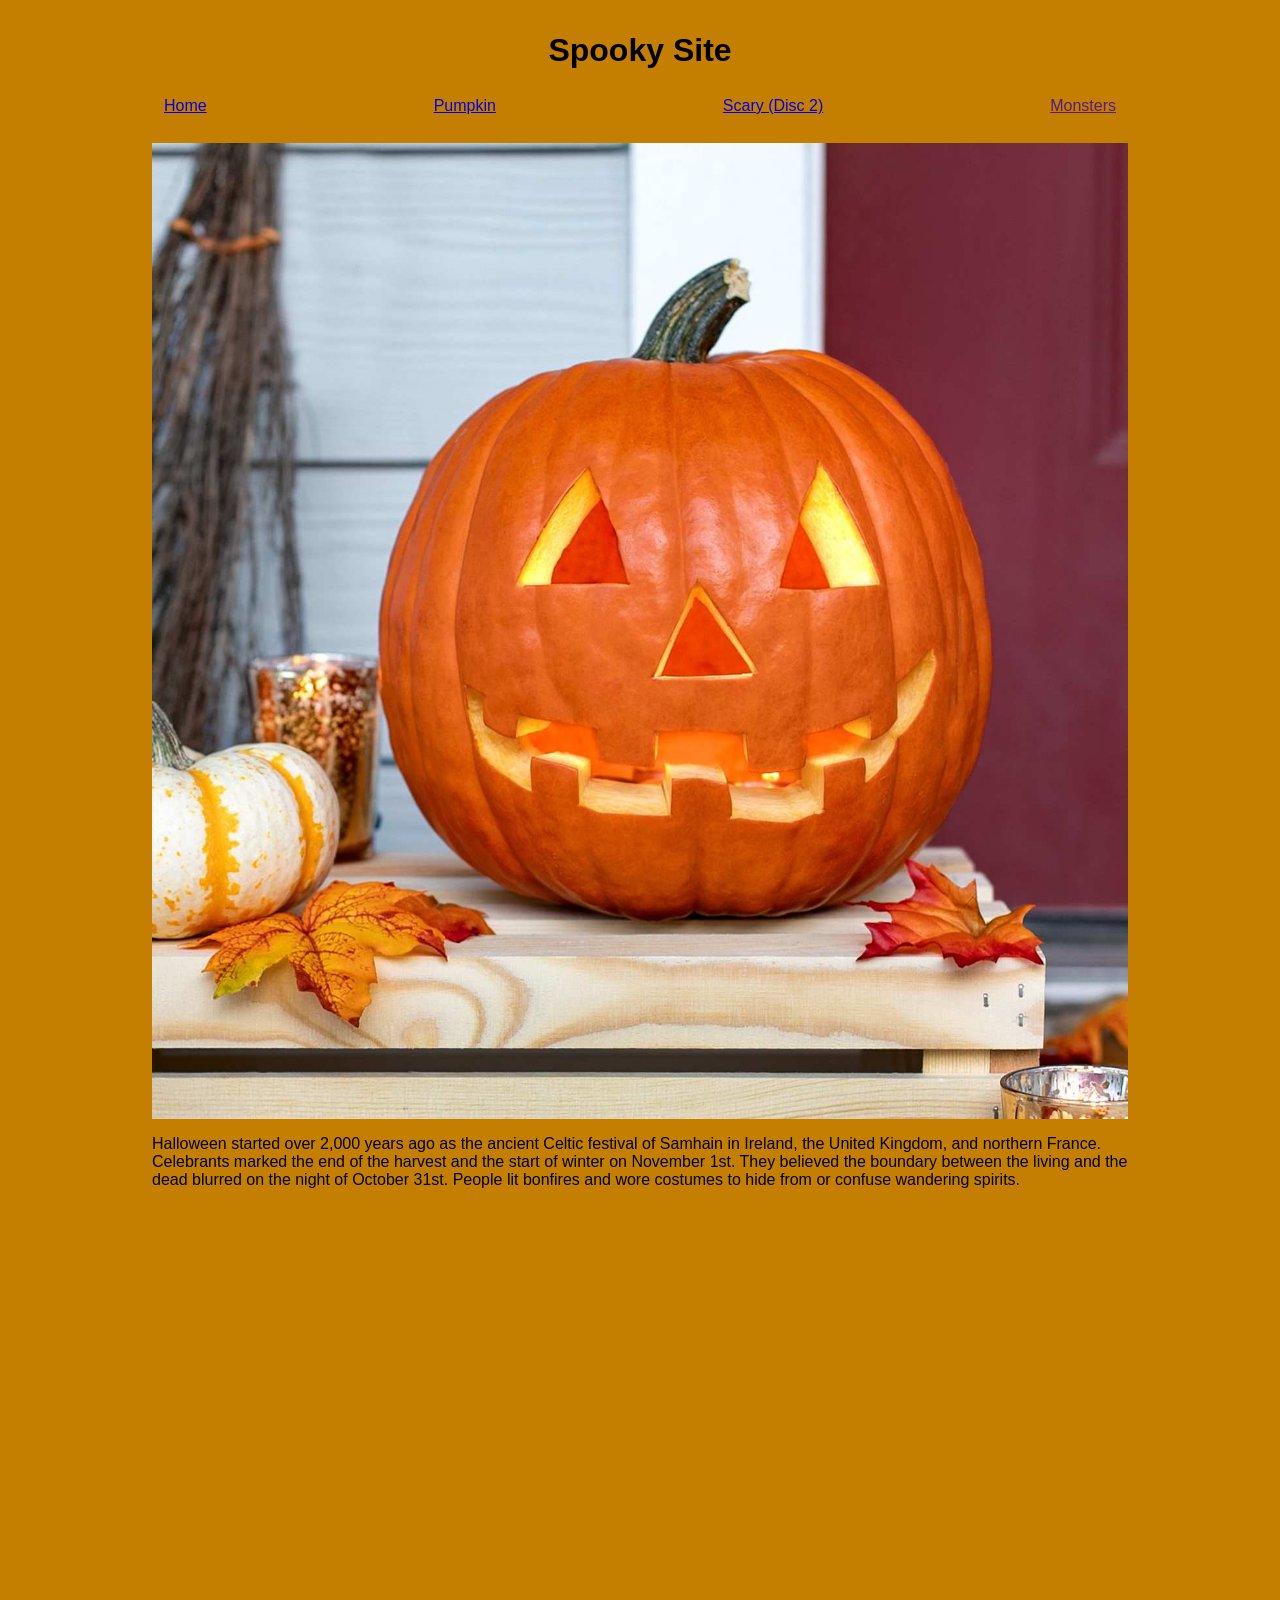
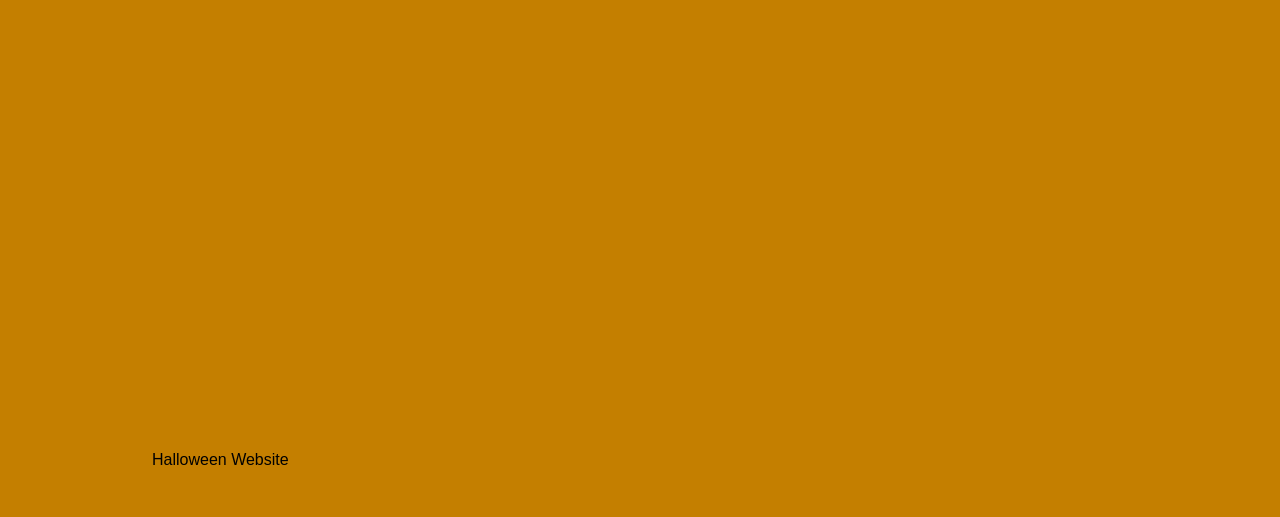
<file: index.html>
<!DOCTYPE html>
<html lang="en">
<head>
    <meta charset="UTF-8">
    <meta name="viewport" content="width=device-width, initial-scale=1.0">
    <title>Discussion 1 Spooky</title>
    <link rel="stylesheet" href="styles.css">
</head>
<body>
    <div>
    <header>
        <h1>Spooky Site</h1>
    </header>
    <nav>
        <ul>
            <li><a href="index.html"> Home </a></li>
            <li><a href="internal.html"> Pumpkin </a></li>
            <li><a href="dis2.html"> Scary (Disc 2)</a></li>
            <li><a href=""> Monsters </a></li>
        </ul>
    </nav>
    <img src="k_archive_53cc592da57bec2a2a053516902461651a865cac_da5d11-horizontal-crop.jpg">
    <main>
        <p>
        Halloween started over 2,000 years ago as the ancient Celtic festival of Samhain in Ireland, the United Kingdom, and northern France.
        Celebrants marked the end of the harvest and the start of winter on November 1st.
        They believed the boundary between the living and the dead blurred on the night of October 31st.
        People lit bonfires and wore costumes to hide from or confuse wandering spirits.
        </p>
    </main>
    <footer>
        <p>Halloween Website</p>
    </footer>
    </div>
</body>
</html>
</file>
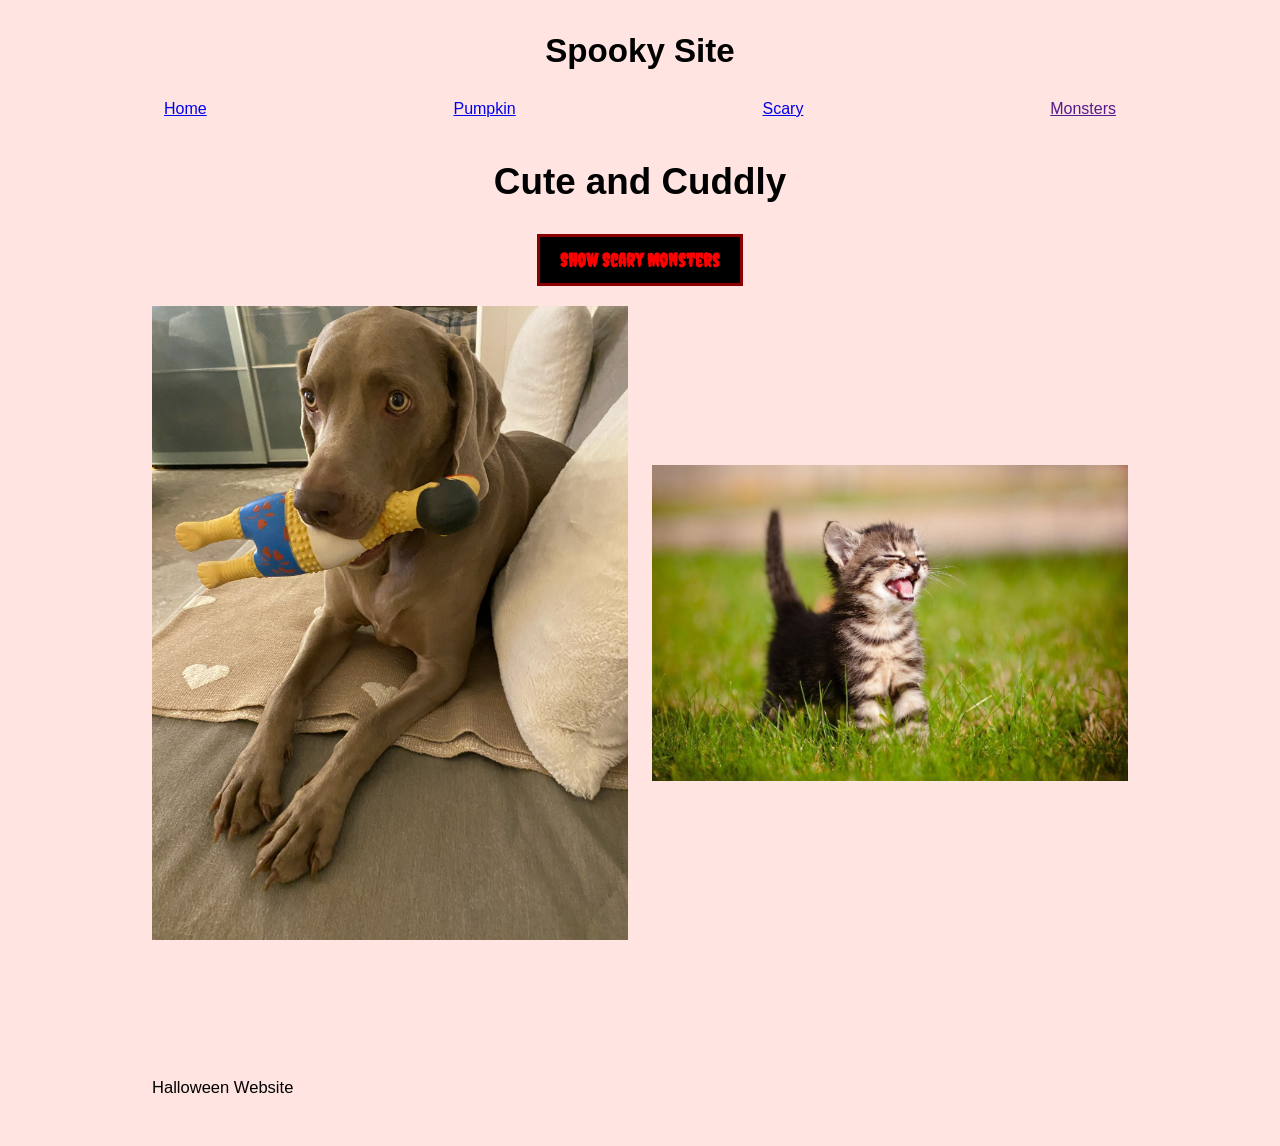
<file: dis2.html>
<!DOCTYPE html>
<html lang="en">
<head>
    <meta charset="UTF-8">
    <meta name="viewport" content="width=device-width, initial-scale=1.0">
    <title>Cute or Scary</title>
    <link rel="stylesheet" href="styles.css">
</head>
<body class="scary-page">
    <div class="page-wrapper">
        <header>
            <h1>Spooky Site</h1>
        </header>
        <nav>
            <ul>
                <li><a href="index.html">Home</a></li>
                <li><a href="internal.html">Pumpkin</a></li>
                <li><a href="dis2.html">Scary</a></li>
                <li><a href="">Monsters</a></li>
            </ul>
        </nav>
        <main>
            <h2 id="content-title">Cute and Cuddly</h2>
            <button id="scary-button" type="button" onclick="toggleScary()">Show Scary Monsters</button>
            <section id="cute-content" class="image-gallery">
                <img src="cute1.JPG" alt="Cute and cuddly animal">
                <img src="cute2.jpg" alt="Another cute and cuddly animal">
            </section>
            <section id="monster-content" class="image-gallery" hidden>
                <img src="monster1.jpeg" alt="Scary monster">
                <img src="monster2.jpeg" alt="Another scary monster">
            </section>
        </main>
        <footer>
            <p>Halloween Website</p>
        </footer>
    </div>
    <script src="script.js"></script>
</body>
</html>
</file>
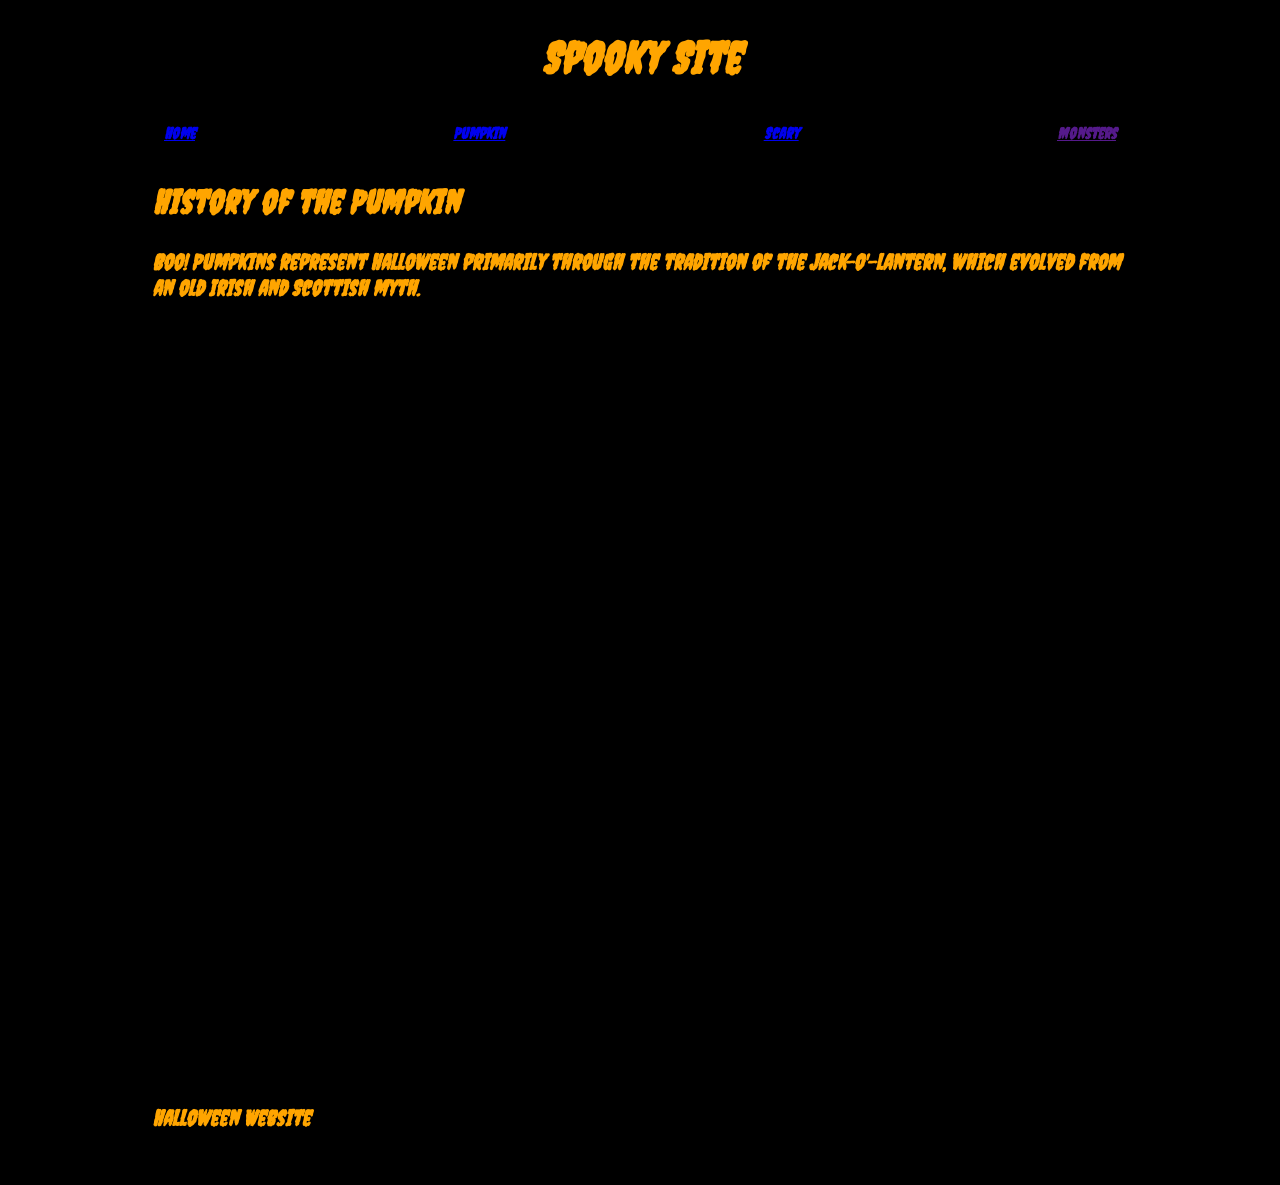
<file: internal.html>
<!DOCTYPE html>
<html lang="en">
<head>
    <meta charset="UTF-8">
    <meta name="viewport" content="width=device-width, initial-scale=1.0">
    <title>Internal Pumpkin Page</title>
    <link rel="stylesheet" href="styles.css">
</head>
<body class="internal-page">
    <div class="page-wrapper">
        <header>
            <h1>Spooky Site</h1>
        </header>
        <nav>
            <ul>
                <li><a href="index.html">Home</a></li>
                <li><a href="internal.html">Pumpkin</a></li>
                <li><a href="dis2.html">Scary</a></li>
                <li><a href="">Monsters</a></li>
            </ul>
        </nav>
        <main class="pumpkin-content">
            <h2>History of the Pumpkin</h2>
            <p>Boo! Pumpkins represent Halloween primarily through the tradition of the Jack-o'-lantern, which evolved from an old Irish and Scottish myth.</p>
        </main>
        <footer>
            <p>Halloween Website</p>
        </footer>
    </div>
</body>
</html>
</file>
<file: styles.css>
@import url('https://fonts.googleapis.com/css2?family=Creepster&display=swap');

* {
    box-sizing: border-box;
}

body {
    background-color: rgb(196, 127, 0);
    font-family: "Sofia", sans-serif;
}

.internal-page {
    background-color: black;
    color: rgb(255, 165, 0);
    font-style: italic;
    font-size: 22px;
    font-weight: bold;
    font-family: "Creepster", cursive;
}

nav ul {
    display: flex;
    flex-direction: row;
    flex-wrap: nowrap;
    justify-content: space-between;
    gap: 20px;
    padding: 12px;
    list-style-type: none;
}

nav a {
    font-size: 1rem;
    white-space: nowrap;
}

img {
    display: block;
    max-width: 100%;
    height: auto;
    margin: auto;
}

h1 {
    display: block;
    margin: auto;
    text-align: center;
}

div {
    width: 80vw;
    margin: 0 auto;
    padding: 24px;
}

main {
    min-height: 100vh;
}

.scary-page {
    background-color: mistyrose;
    font-size: calc(14px + 0.2vw);
}

.scary-page h2 {
    text-align: center;
    font-size: calc(24px + 1vw);
}

.image-gallery {
    display: flex;
    gap: 24px;
}

.image-gallery img {
    flex: 1;
    min-width: 0;
}

#scary-button {
    display: block;
    margin: 20px auto;
    padding: 12px 20px;
    border: 3px solid darkred;
    background-color: black;
    color: red;
    font: bold calc(16px + 0.2vw) "Creepster", cursive;
    cursor: pointer;
}

[hidden] {
    display: none;
}

@media (max-width: 1000px) {
    .image-gallery {
        flex-direction: column;
    }
}

@media (max-width: 480px) {
    div {
        width: 90vw;
        padding: 8px;
    }

    nav ul {
        gap: 4px;
        padding-inline: 0;
    }

    nav a {
        font-size: 0.75rem;
    }
}
</file>
